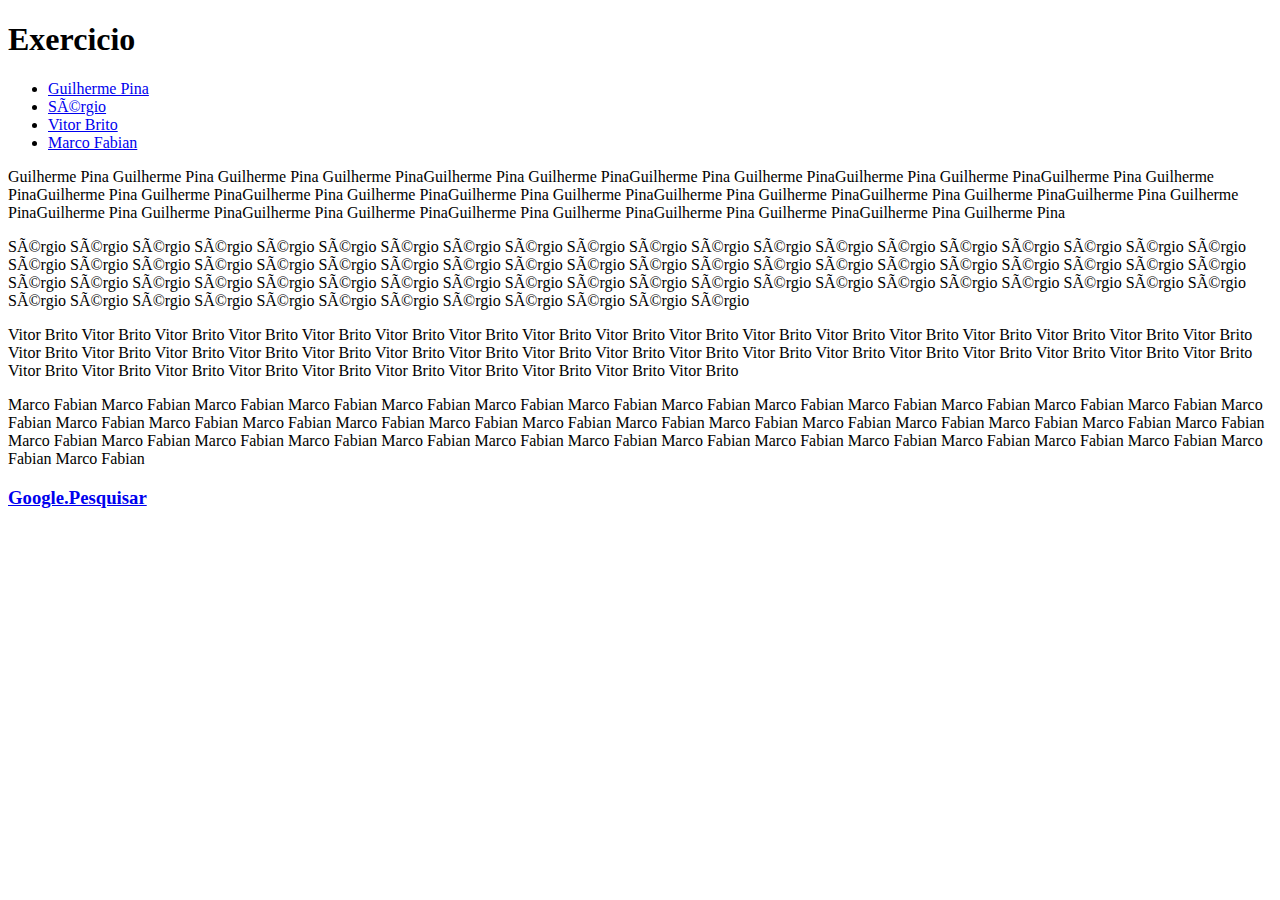
<file: Fundamentos/Bloco_03/dia-01-Introdução-HTML-e-CSS/index.html>
<!DOCTYPE html>
<html lang="pt-br">
        <head>
            <meta charset="UFT-8">
            <title> HTML</title>
        </head>
    <body>
        <h1>Exercicio</h1>
        <ul>
            <li> <a href="#nome1"> Guilherme Pina</a></li>
            <li> <a href="#nome2"> Sérgio</a></li>
            <li> <a href="#nome3"> Vitor Brito</a></li>
            <li> <a href="#nome4"> Marco Fabian</a></li>
        </ul>
        <p id="nome1"> Guilherme Pina Guilherme Pina Guilherme Pina Guilherme PinaGuilherme Pina Guilherme PinaGuilherme Pina Guilherme PinaGuilherme Pina Guilherme PinaGuilherme Pina Guilherme PinaGuilherme Pina Guilherme PinaGuilherme Pina Guilherme PinaGuilherme Pina Guilherme PinaGuilherme Pina Guilherme PinaGuilherme Pina Guilherme PinaGuilherme Pina Guilherme PinaGuilherme Pina Guilherme PinaGuilherme Pina Guilherme PinaGuilherme Pina Guilherme PinaGuilherme Pina Guilherme PinaGuilherme Pina Guilherme Pina</li></p>
        <p id="nome2"> Sérgio Sérgio Sérgio Sérgio Sérgio Sérgio Sérgio Sérgio Sérgio Sérgio Sérgio Sérgio Sérgio Sérgio Sérgio Sérgio Sérgio Sérgio Sérgio Sérgio Sérgio Sérgio Sérgio Sérgio Sérgio Sérgio Sérgio Sérgio Sérgio Sérgio Sérgio Sérgio Sérgio Sérgio Sérgio Sérgio Sérgio Sérgio Sérgio Sérgio Sérgio Sérgio Sérgio Sérgio Sérgio Sérgio Sérgio Sérgio Sérgio Sérgio Sérgio Sérgio Sérgio Sérgio Sérgio Sérgio Sérgio Sérgio Sérgio Sérgio Sérgio Sérgio Sérgio Sérgio Sérgio Sérgio Sérgio Sérgio Sérgio Sérgio Sérgio Sérgio </li> </p>
        <p id="nome3"> Vitor Brito Vitor Brito Vitor Brito Vitor Brito Vitor Brito Vitor Brito Vitor Brito Vitor Brito Vitor Brito Vitor Brito Vitor Brito Vitor Brito Vitor Brito Vitor Brito Vitor Brito Vitor Brito Vitor Brito Vitor Brito Vitor Brito Vitor Brito Vitor Brito Vitor Brito Vitor Brito Vitor Brito Vitor Brito Vitor Brito Vitor Brito Vitor Brito Vitor Brito Vitor Brito Vitor Brito Vitor Brito Vitor Brito Vitor Brito Vitor Brito Vitor Brito Vitor Brito Vitor Brito Vitor Brito Vitor Brito Vitor Brito Vitor Brito Vitor Brito Vitor Brito </li> </p>
        <p id="nome4"> Marco Fabian Marco Fabian Marco Fabian Marco Fabian Marco Fabian Marco Fabian Marco Fabian Marco Fabian Marco Fabian Marco Fabian Marco Fabian Marco Fabian Marco Fabian Marco Fabian Marco Fabian Marco Fabian Marco Fabian Marco Fabian Marco Fabian Marco Fabian Marco Fabian Marco Fabian Marco Fabian Marco Fabian Marco Fabian Marco Fabian Marco Fabian Marco Fabian Marco Fabian Marco Fabian Marco Fabian Marco Fabian Marco Fabian Marco Fabian Marco Fabian Marco Fabian Marco Fabian Marco Fabian Marco Fabian Marco Fabian Marco Fabian Marco Fabian </li></p>

        <h3> <a href="https://www.google.com/" target="_blank"> Google.Pesquisar</a></h3>


    </body>
</html>
</file>
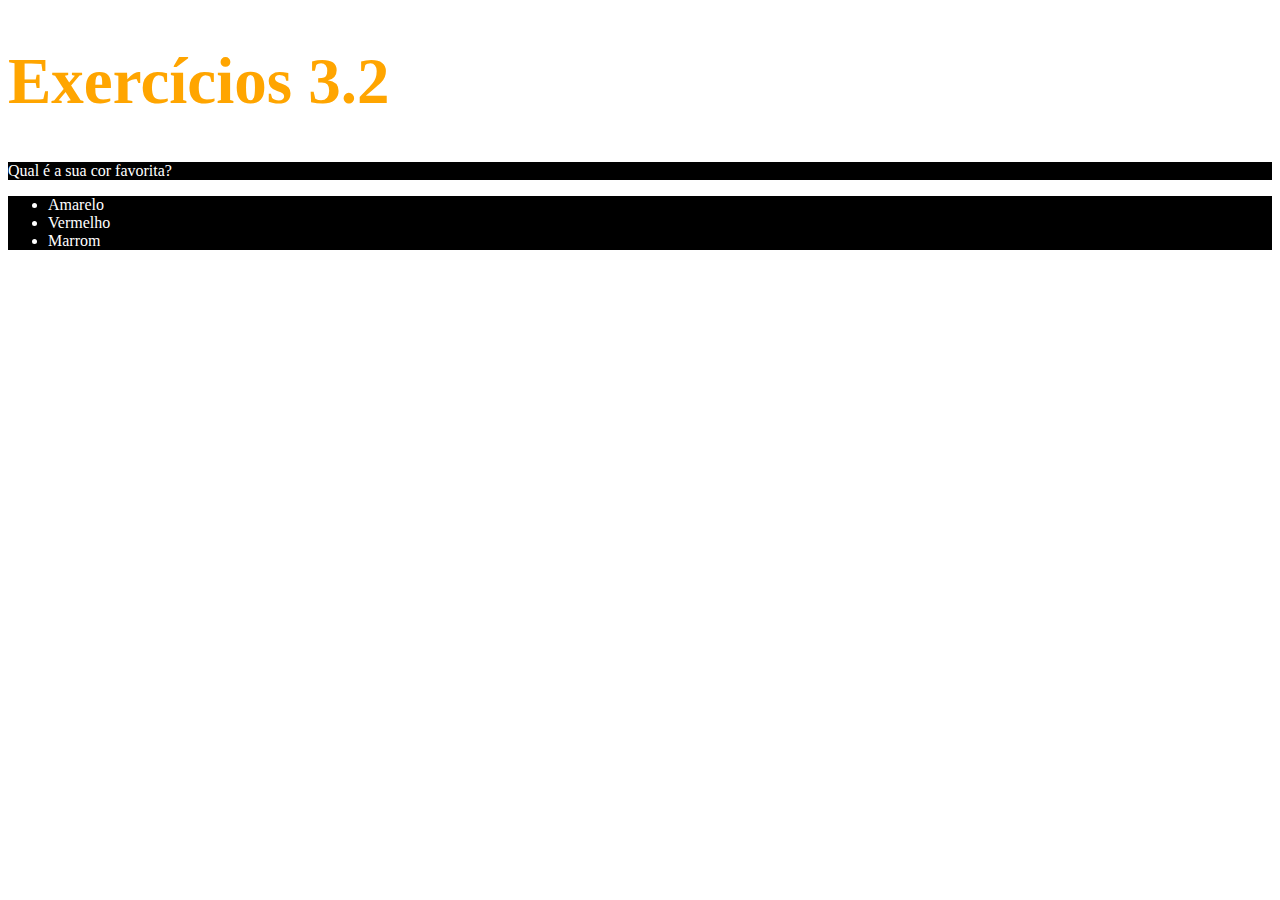
<file: Fundamentos/Bloco_03/dia-02-HTML-e-CSS-primeiros-passos-em-CSS/index.html>
<!DOCTYPE html>
<html lang="pt-br">
  <head>
    <meta charset="UTF-8">
    <title>HTML</title>
   <link rel="stylesheet" href="style.css">
  </head>
  <body>
    <h1>Exercícios 3.2</h1>
    <p class="cordefundo">Qual é a sua cor favorita?</p>
    <ul class="cordefundo">
      <li>Amarelo</li>
      <li>Vermelho</li>
      <li>Marrom</li>
    </ul>
  </body>
</html>
</file>
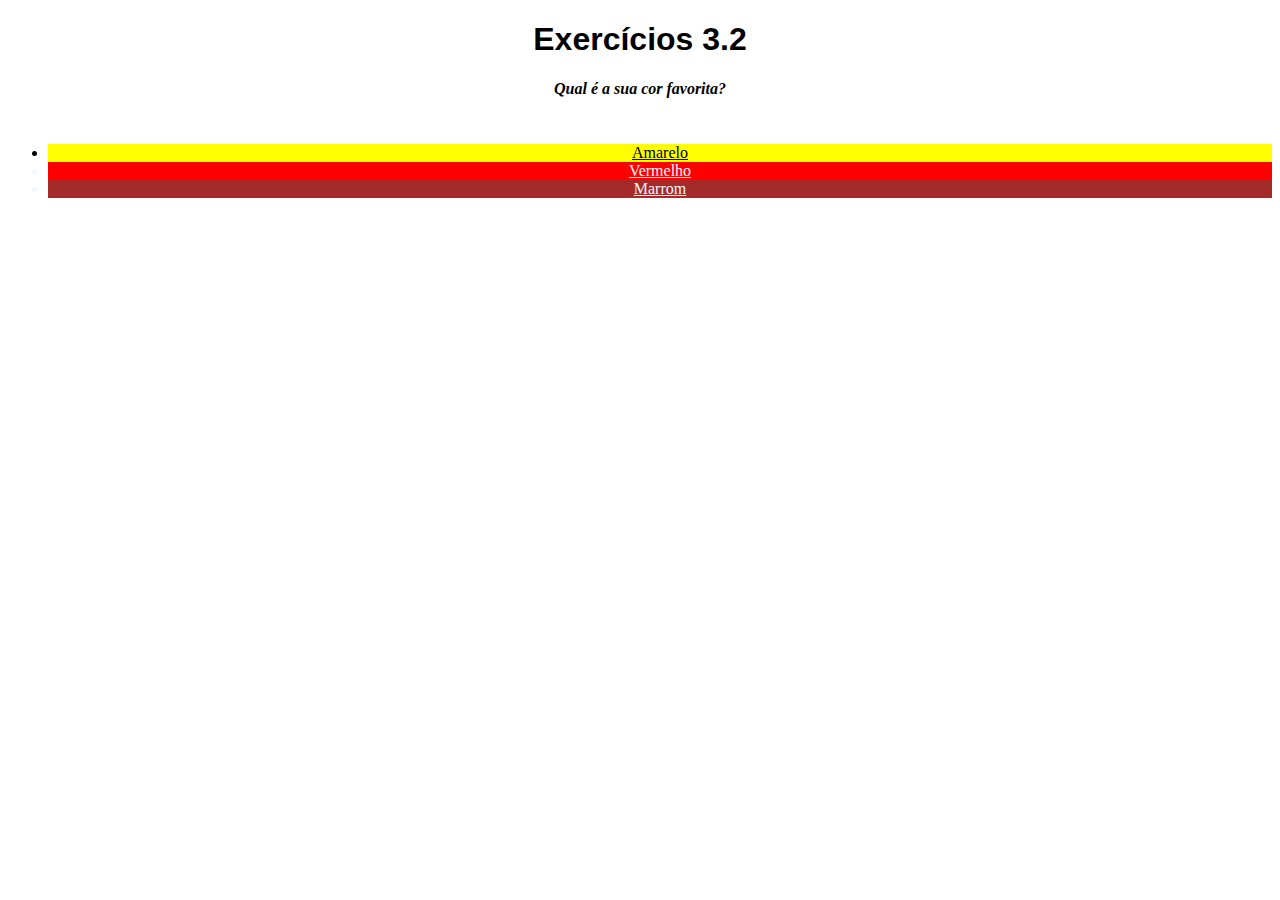
<file: Fundamentos/Bloco_03/dia-02-HTML-e-CSS-primeiros-passos-em-CSS/index2.html>
<!DOCTYPE html>
<html lang="pt-br">
  <head>
    <meta charset="UTF-8">
    <title>HTML</title>
    <link rel="stylesheet" href="style2.css">
  </head>
  <body>
    <h1>Exercícios 3.2</h1>
    <p>Qual é a sua cor favorita?</p>
    <ul>
      <li id="amarelo"> Amarelo</li>
      <li id="vermelho"> Vermelho</li>
      <li id="marrom"> Marrom</li>
    </ul>
  </body>
</html>
</file>
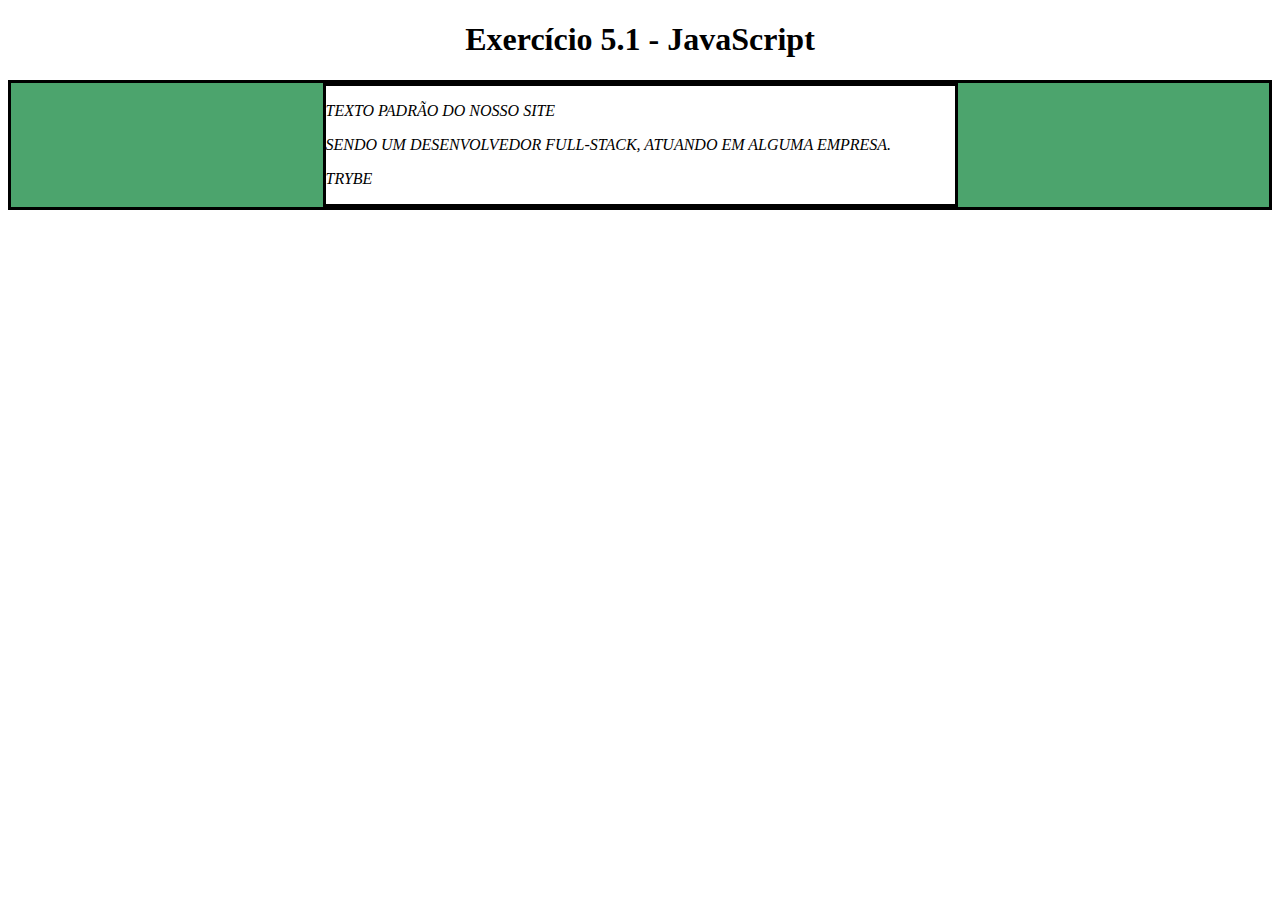
<file: Fundamentos/Bloco_05/dia-01-JavaScript-DOM-e-seletores/exercicioDOM.html>
<!DOCTYPE html>
<html>
  <head>
    <meta charset="UTF-8" />
    <meta name="viewport" content="width=device-width" />
    <title>Exercício 5.1</title>
    
    <style>
      main, section {
        border-color: black;
        border-style: solid;
      }

      .title {
        text-align: center;
      }

      .main-content {
        background-color: yellow;
      }

      .main-content .center-content {
        background-color: red;
        width: 50%;
        margin: 0 auto;
      }

      .main-content .center-content p {
        font-style: italic;
      }
    </style>
  </head>
  <body>
    <header> 
      <h1 class="title">Exercício 5.1 - JavaEscripito </h1>
    </header>    
    <main class="main-content">
      <section class="center-content">
        <p>Texto padrão do nosso site</p>
        <p>-----</p>
        <p>Trybe</p>
      </section>
    </main>
    <script src="script.js">
    </script>
  </body>
</html>
</file>
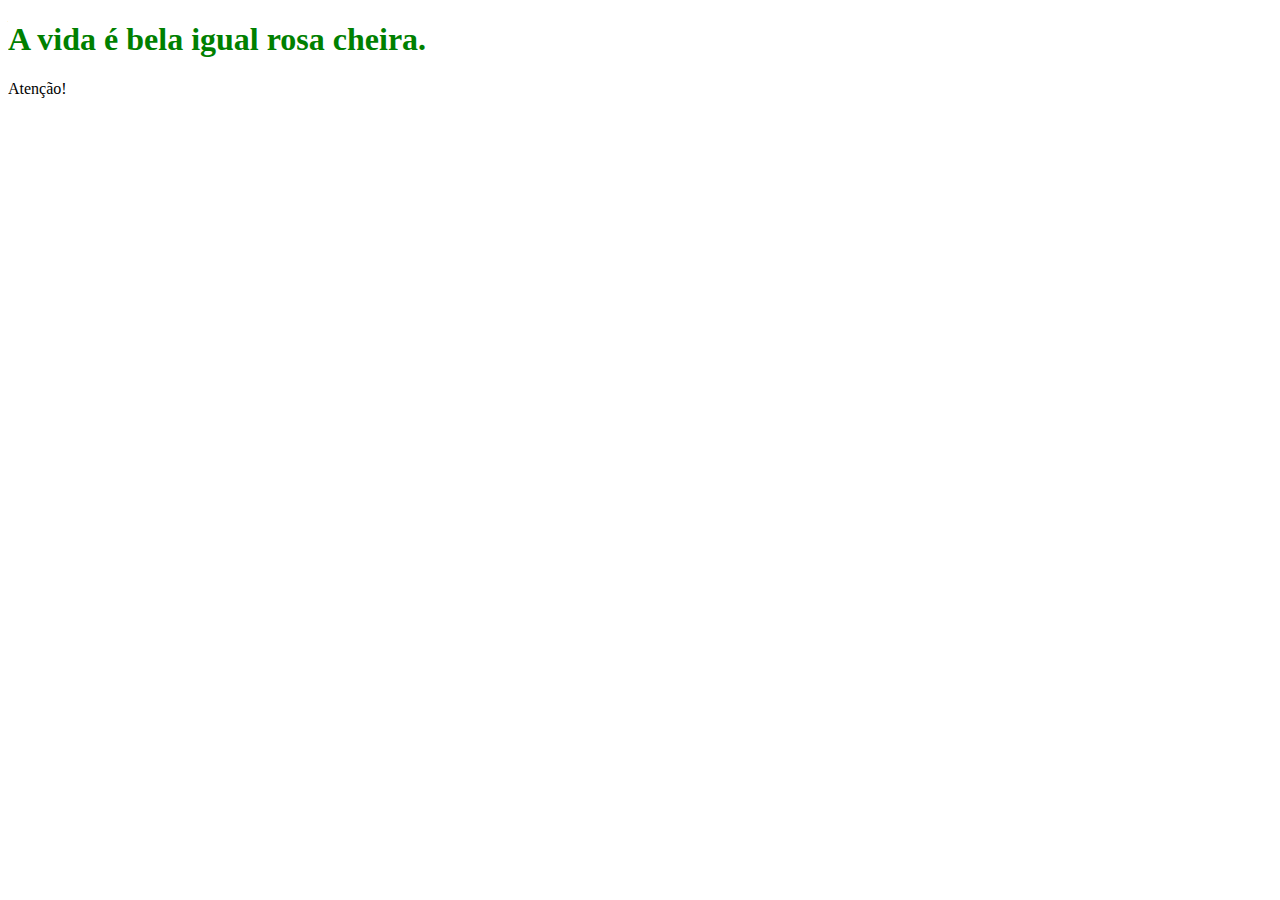
<file: Fundamentos/Bloco_05/dia-02-JavaScript-trabalhando-com-elementos/parte1.html>
<!-- arquivo index.html -->

<!DOCTYPE html>
<html lang="en">
<head>
  <meta charset="UTF-8">
  <meta http-equiv="X-UA-Compatible" content="IE=edge">
  <meta name="viewport" content="width=device-width, initial-scale=1.0">
  <title>Document</title>
</head>
<body>
    <main id="paiDoPai">
        <section id="pai">
          <section id="primeiroFilho"></section>
          <section id="elementoOndeVoceEsta">
            <section id="primeiroFilhoDoFilho"></section>
            <section id="segundoEUltimoFilhoDoFilho"></section>
          </section>
          Atenção!
          <section id="terceiroFilho"></section>
          <section id="quartoEUltimoFilho"></section>
        </section>
      </main>
  <script src="parte1.js"></script>
</body>
</html>
</file>
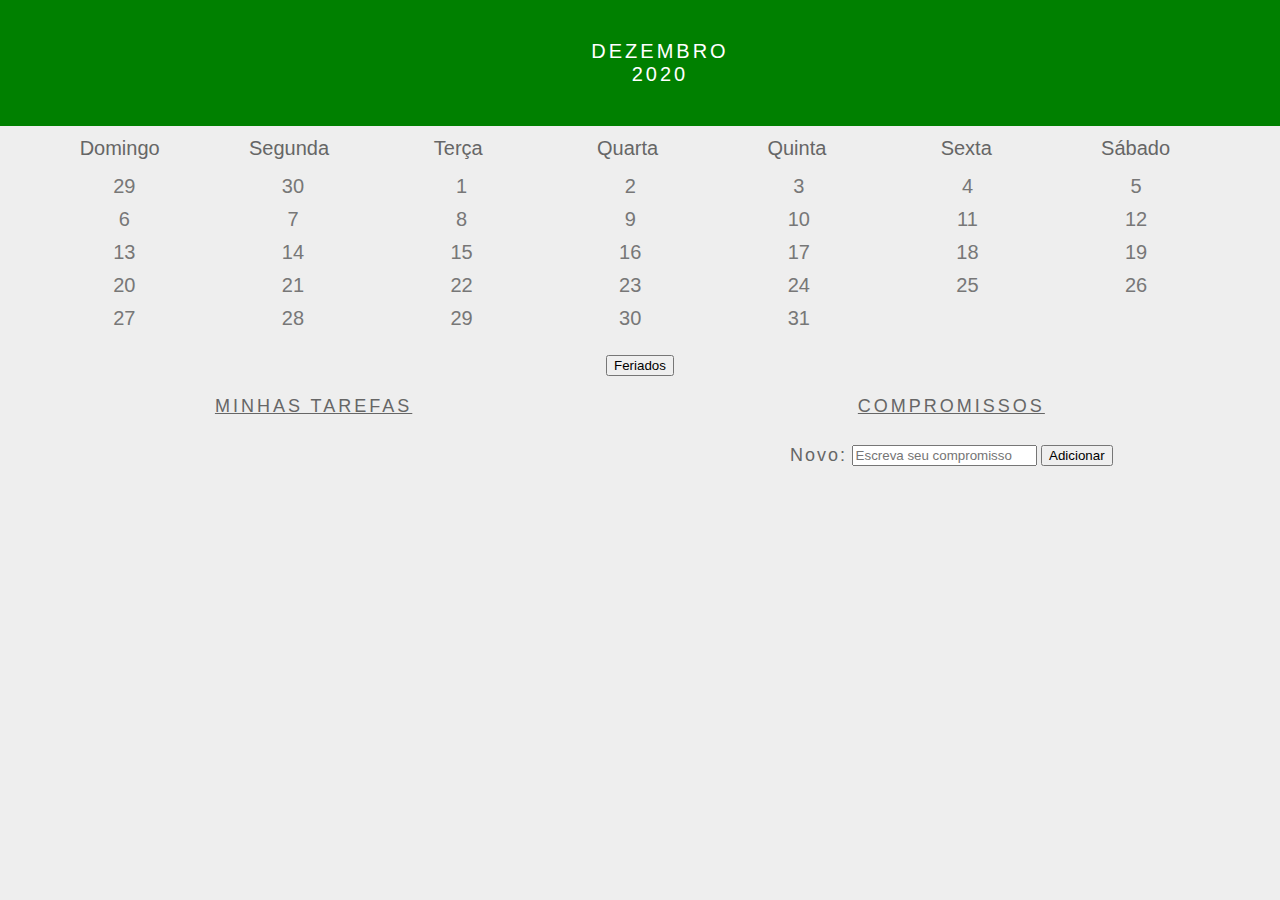
<file: Fundamentos/Bloco_05/dia-03-JavaScript-eventos/calendarioTrybe.html>
<!DOCTYPE html>
<html>
  <head>
    <link rel="stylesheet" href="calendarioTrybe.css">
    <meta charset="UTF-8" />
    <meta name="viewport" content="width=device-width" />
    <title>Calendar</title>
  </head>
  <body>
    <header class="month-container">
      <ul>
        <li id="month">Dezembro</li>
        <li id="year">2020</li>
      </ul>
    </header>
    <div class="week-days-container">
      <ul class="week-days">
      </ul>
    </div>
    <div class="days-container">
      <ul id="days">
      </ul>
    </div>
    <div class="buttons-container">
    </div>
    <section class="tasks-container">
      <div class="my-tasks">
        <h3>MINHAS TAREFAS</h3>
      </div>
      <div class="input-container">
        <h3>COMPROMISSOS</h3>
        <label for="task-input">Novo:</label>
        <input type="text"
          id="task-input"
          placeholder="Escreva seu compromisso"
        >
        <button id="btn-add">Adicionar</button>
      </div>
      <div class="task-list-container">
        <ul class="task-list">
        </ul>
      </div>
    </section>
    <script src="calendarioTrybe.js"></script>
  </body>
</html>
</file>
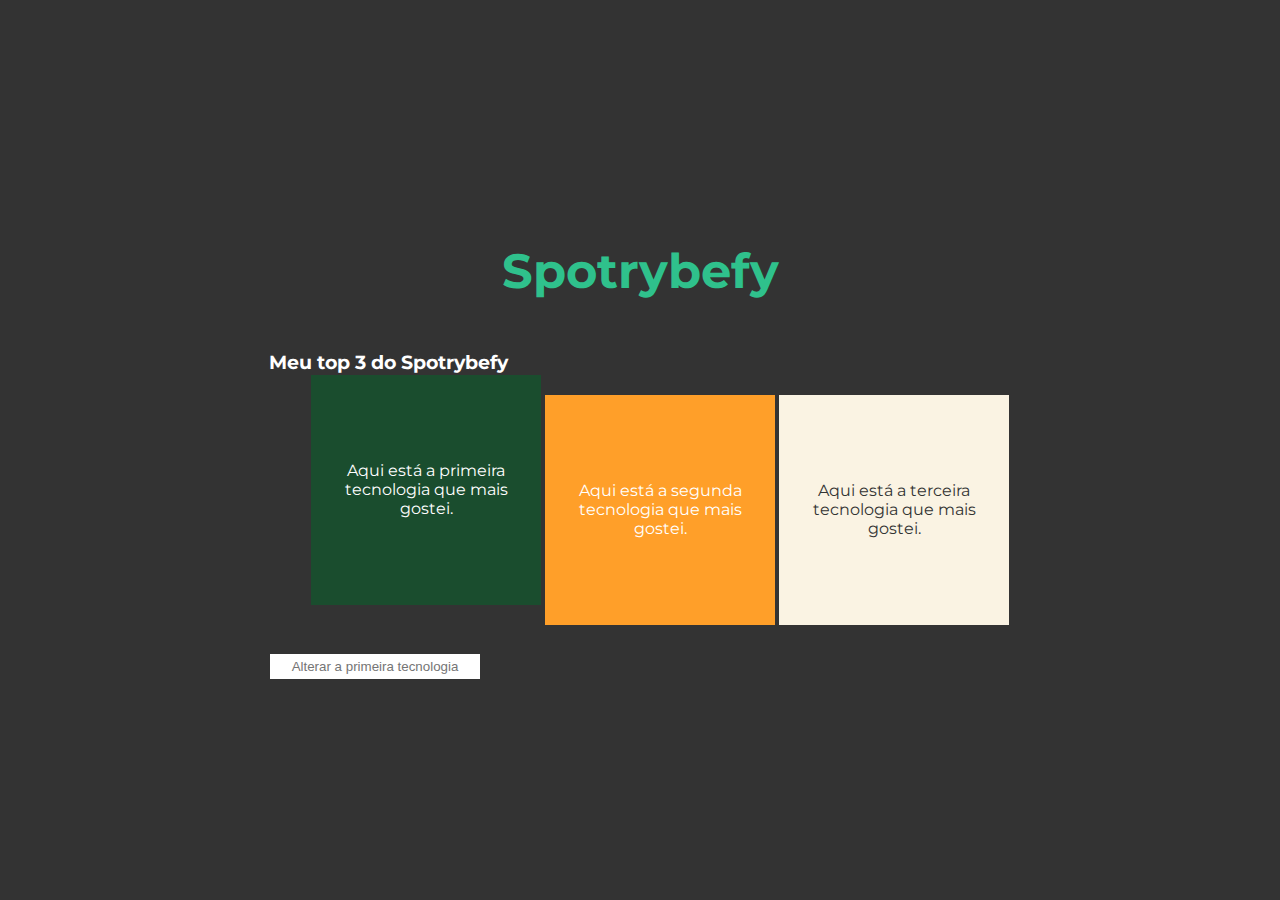
<file: Fundamentos/Bloco_05/dia-03-JavaScript-eventos/parteII.html>
<!DOCTYPE html>
<html lang="pt-br">
  <head>
  <meta charset="UTF-8">
  <title>addEventListener</title>
  <link rel="preconnect" href="https://fonts.gstatic.com">
  <link href="https://fonts.googleapis.com/css2?family=Montserrat:wght@400;900&display=swap" rel="stylesheet">
  <link rel="stylesheet" href="parteII.css">
  </head>
  <body>
    <header>
      <h1>Spotrybefy</h1>
    </header>
    <main>
      <h3 id="my-spotrybefy">Meu top 3 do Spotrybefy</h3>
      <ul class="container">
        <li class="tech" id="first-li">Aqui está a primeira tecnologia que mais gostei.</li>
        <li id="second-li">Aqui está a segunda tecnologia que mais gostei.</li>
        <li id="third-li">Aqui está a terceira tecnologia que mais gostei.</li>
      </ul>
      <input type="text" id="input" placeholder="Alterar a primeira tecnologia">
    </main>
    <script src="parteII.js"></script>
  </body>
</html>
</file>
<file: Fundamentos/Bloco_03/dia-02-HTML-e-CSS-primeiros-passos-em-CSS/style.css>
h1 {
    font-size: 65px;
    color: orange;
}

ul {
    background-color: blue;
}

.cordefundo {
    background-color: black;
    color:  white;
}
</file>
<file: Fundamentos/Bloco_03/dia-02-HTML-e-CSS-primeiros-passos-em-CSS/style2.css>
h1 {
    font-family: sans-serif;
}

p {
    font-weight: 600;
    height: 3em;
    font-style: italic;
    
}
body {
    font-size: 16px;
    text-align: center;
}

#amarelo {
    background-color: yellow;
    text-decoration: underline;
}


#vermelho {
    background-color: red;
    text-decoration: underline;
    color: aliceblue;
}


#marrom {
    background-color: brown;
    text-decoration: underline;
    color: aliceblue;
}
</file>
<file: Fundamentos/Bloco_05/dia-03-JavaScript-eventos/calendarioTrybe.css>
* {
    margin: 0;
  }
  
  body {
    font-family: Verdana, Geneva, Tahoma, sans-serif;
    background-color: #eee;
  }
  
  button {
    margin: 20px;
  }
  
  #btn-add {
    margin: 0;
  }
  
  .buttons-container {
    background-color: #eee;
    display: inline-block;
    text-align: center;
    width: 100%;
  }
  
  #days {
    margin: 0;
  }
  
  #days li {
    color: #777;
    display: inline-block;
    font-size:20px;
    margin: 5px 0;
    text-align: center;
    vertical-align: middle;
    width: 13.6%;
  }
  
  .input-container {
    width: 49%;
    height: 100px;
    display: inline-block;
  }
  
  input {
    margin-top: 8px;
  }
  
  label {
    color: #666;
    font-size: 18px;
    font-weight: 500;
    letter-spacing: 2px;
    vertical-align: middle;
  }
  
  .month-container {
    background: green;
    padding: 40px 25px;
    text-align: center;
  }
  
  .month-container ul li {
    color:white;
    font-size: 20px;
    letter-spacing: 3px;
    list-style-type: none;
    text-transform: uppercase;
  }
  
  .my-tasks {
    clear: both;
    float: left;
    height: 100px;
    vertical-align: middle;
    width: 49%;
  }
  
  .my-tasks div {
    border: 1px solid black;
    border-radius: 100%;
    box-shadow: 0 4px 8px 0 rgba(0, 0, 0, 0.2), 0 6px 20px 0 rgba(0, 0, 0, 0.19);
    display: inline-block;
    height: 35px;
    margin-left: 10px;
    vertical-align: middle;
    width: 35px;
  }
  
  .my-tasks div:hover {
    height: 45px;
    width: 45px;
  }
  
  .my-tasks span {
    color: #666;
    font-size: 18px;
    font-weight: 500;
    letter-spacing: 3px;
    padding-bottom: 10px;
    vertical-align: middle;
  }
  
  .tasks-container {
    height: 130px;
    justify-content: center;
    text-align: center;
    width: 100%;
  }
  
  .tasks-container h3 {
    color: #666;
    font-size: 18px;
    font-weight: 500;
    margin-bottom: 20px;
    text-decoration: underline;
    letter-spacing: 3px;
  }
  
  .task-list {
    margin-top: 20px;
  }
  
  .task-list-container {
    display: inline-block;
  }
  
  .task-list-container ul {
    list-style-type: none;
    padding: 0;
    color: #666;
    font-size: 18px;
    font-weight: 500;
    letter-spacing: 2px;
    vertical-align: middle;
  }
  
  .week-days-container {
    margin-left: 35px;
  }
  
  .week-days li {
    color: #666;
    display: inline-block;
    text-align: center;
    vertical-align: middle;
    width: 13.6%;
  }
  
  .week-days {
    font-size: 20px;
    margin: 0px;
    padding: 10px 0;
  }
</file>
<file: Fundamentos/Bloco_05/dia-03-JavaScript-eventos/parteII.css>
body {
    align-items: center;
    background-color: #333;
    color: white;
    display: flex;
    flex-flow: column wrap;
    font-family: Montserrat, sans-serif;
    height: 100vh;
    justify-content: center;
    margin: 0;
    padding: 0;
    width: 100vw;
  }
  
  .container {
    display: flex;
    flex-flow: row wrap;
  }
  
  .container li {
    align-items: center;
    display: flex;
    flex-flow: column wrap;
    height: 200px;
    justify-content: center;
    margin: 2px;
    padding: 15px;
    text-align: center;
    transition: all 0.25s ease;
    width: 200px;
  }
  
  h1 {
    font-size: 48px;
    color: #2fc18c;
  }
  
  .container li:nth-of-type(1) {
    background-color: #1A4D2E;
  }
  
  .container li:nth-of-type(2) {
    background-color: #FF9F29;
  }
  
  .container li:nth-of-type(3) {
    background-color: #FAF3E3;
    color: #333;

  }
  
  input {
    border: 1px solid #333;
    margin: 10px 0;
    padding: 5px;
    text-align: center;
    width: 200px;
  }
  
  input:hover {
    border: 1px solid #2fc18c;
  }
  
  input:focus {
    border: 1px solid #006dfb;
    outline: 2px solid #006dfb;
  }
  
  .tech {
    transform: translateY(-20px);
  }

  .bright {
    transform: translateY( 20px);
  }
</file>
